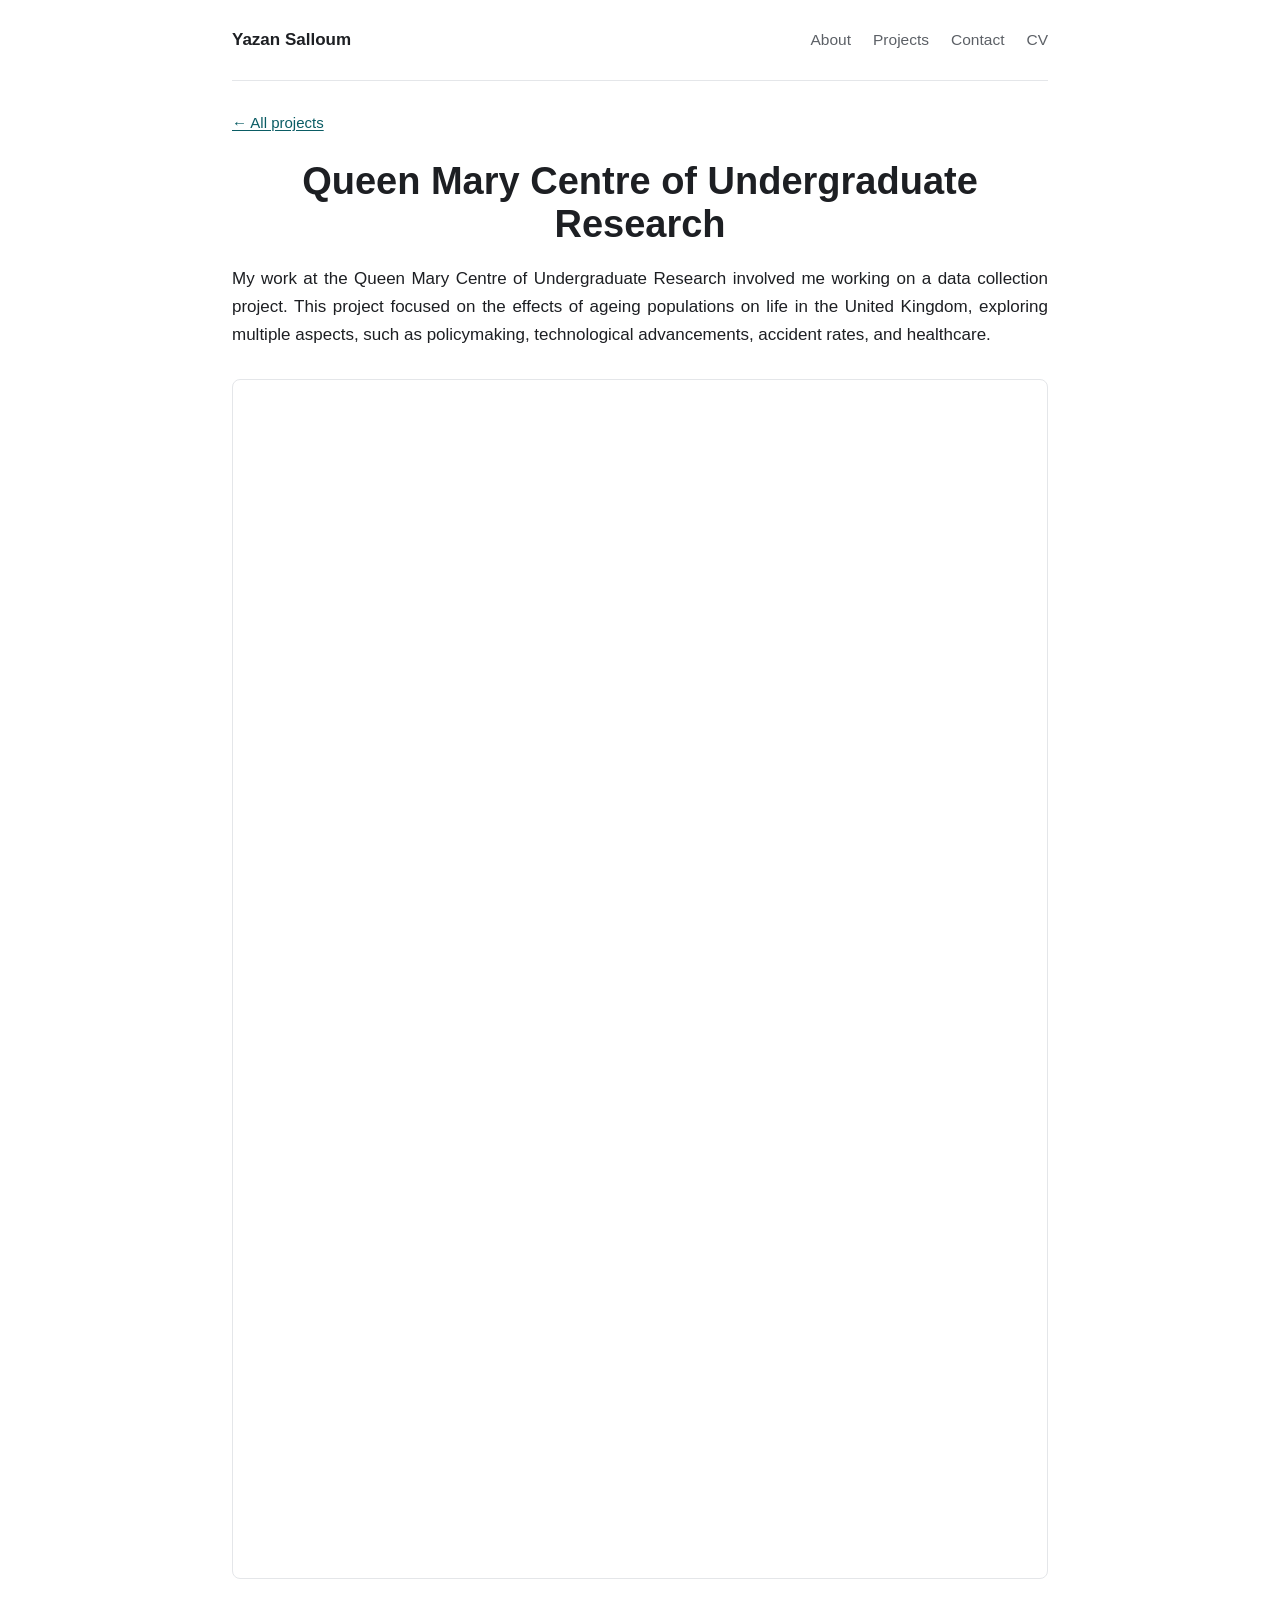
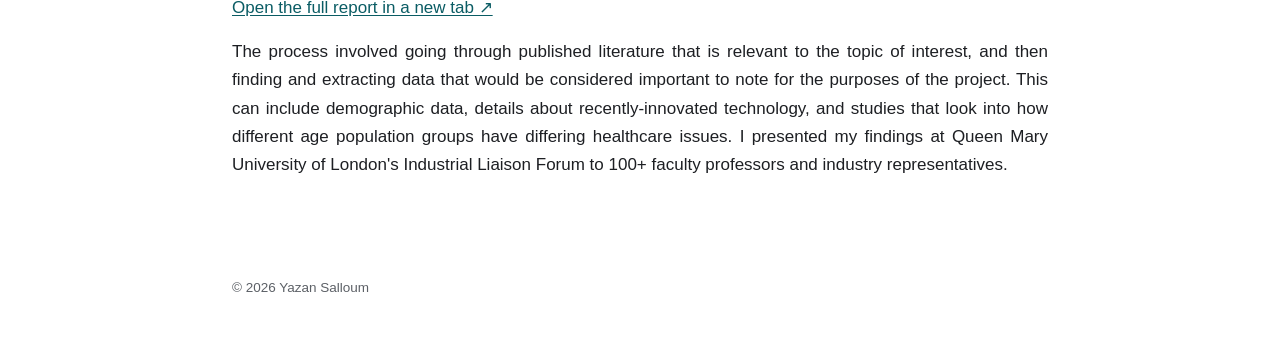
<file: qmcur.html>
<!DOCTYPE html>
<html lang="en">
<head>
<meta charset="UTF-8">
<meta name="viewport" content="width=device-width, initial-scale=1.0">
<title>Undergraduate Research (QMCUR) — Yazan Salloum</title>
<link rel="stylesheet" href="style.css">
</head>
<body>
<div class="page">

<nav>
  <a class="name" href="index.html">Yazan Salloum</a>
  <a href="index.html#about">About</a>
  <a href="index.html#projects">Projects</a>
  <a href="index.html#contact">Contact</a>
  <!-- TODO: replace with your hosted CV URL -->
  <a href="https://yaz2703.github.io/3D-Modelling/CV.pdf" target="_blank" rel="noopener">CV</a>
</nav>

<a class="back" href="index.html#projects">&larr; All projects</a>

<article>
  <h1>Queen Mary Centre of Undergraduate Research</h1>
  <p>My work at the Queen Mary Centre of Undergraduate Research involved me working on a data collection project. This project focused on the effects of ageing populations on life in the United Kingdom, exploring multiple aspects, such as policymaking, technological advancements, accident rates, and healthcare.</p>
  <iframe class="pdfframe"
  src="https://yaz2703.github.io/3D-Modelling/ilf.pdf"
  style="height:1200px;"
  title="QMCUR research report"></iframe>
  <p><a href="https://yaz2703.github.io/3D-Modelling/ilf.pdf" target="_blank" rel="noopener">Open the full report in a new tab ↗</a></p>
  <p>The process involved going through published literature that is relevant to the topic of interest, and then finding and extracting data that would be considered important to note for the purposes of the project. This can include demographic data, details about recently-innovated technology, and studies that look into how different age population groups have differing healthcare issues. I presented my findings at Queen Mary University of London's Industrial Liaison Forum to 100+ faculty professors and industry representatives.</p>
  
</article>

<footer>© 2026 Yazan Salloum</footer>

</div>
</body>
</html>
</file>
<file: style.css>
:root{
  --ink:#1d1f23;
  --grey:#5c6066;
  --line:#e4e6e9;
  --link:#0a5c64;
}
*{box-sizing:border-box;margin:0;padding:0;}
body{
  font-family:-apple-system,BlinkMacSystemFont,"Segoe UI",Roboto,Helvetica,Arial,sans-serif;
  color:var(--ink);
  background:#fff;
  line-height:1.65;
  font-size:17px;
}
.page{max-width:860px;margin:0 auto;padding:0 22px;}

a{color:var(--link);text-decoration:underline;text-underline-offset:2px;}
a:hover{color:#063d42;}

h1{font-size:clamp(28px,5vw,38px);line-height:1.15;font-weight:700;text-align: center;}
h2{font-size:22px;font-weight:650;margin-bottom:14px;text-align: center;}
h3{font-size:18.5px;font-weight:600;margin-bottom:6px; text-align: center;}

p{text-align: justify;}

/* nav */
nav{
  display:flex;flex-wrap:wrap;align-items:baseline;gap:10px 22px;
  padding:26px 0;border-bottom:1px solid var(--line);
}
nav .name{font-weight:700;font-size:17px;color:var(--ink);text-decoration:none;margin-right:auto;}
nav a:not(.name){font-size:15.5px;color:var(--grey);text-decoration:none;}
nav a:not(.name):hover{color:var(--ink);text-decoration:underline;}

section{padding:52px 0;border-bottom:1px solid var(--line);}
section:last-of-type{border-bottom:none;}

.hero p{margin-top:16px;color:var(--grey);}
.hero .actions{margin-top:20px;font-size:16px;text-align: center;}
.hero .actions a{margin-right:22px;}

.about p{margin-bottom:16px;}
.about p:last-child{margin-bottom:0;}

.skills p{margin-bottom:10px;}
.skills b{font-weight:600;}

/* category groups on home */
.group{margin-bottom:48px;}
.group:last-child{margin-bottom:0;}
.group > p{color:var(--grey);margin-top:4px;}

/* ---- tiles (hover cards) ---- */
.tiles{
  display:grid;
  grid-template-columns:1fr;
  gap:16px;
  margin-top:22px;
}
.tile{
  position:relative;
  display:flex;align-items:center;justify-content:center;
  aspect-ratio:16/7;
  background:#fff;
  border:1px solid var(--line);
  border-radius:12px;
  overflow:hidden;
  text-decoration:none;
  box-shadow:0 2px 8px rgba(0,0,0,.06);
}
.tile img{
  max-width:95%;max-height:95%;
  width:auto;height:auto;object-fit:contain;
  border-radius:12px;
  transition:opacity .3s ease,transform .3s ease;
}
.tile .overlay{
  position:absolute;inset:0;
  display:flex;align-items:center;justify-content:center;
  text-align:center;padding:14px;
  color:#fff;font-weight:600;font-size:17px;line-height:1.3;
  opacity:0;background:rgba(0,0,0,0);
  transition:opacity .3s ease,background .3s ease;
  text-shadow:0 1px 4px rgba(0,0,0,.6);
}
/* two images united under one tile */
.tile .pair{
  display:flex;align-items:center;justify-content:center;
  gap:10px;width:100%;height:100%;padding:0 6%;
}
.tile .pair img{max-width:44%;max-height:78%;}
.tile:hover img{opacity:.35;transform:scale(1.03);}
.tile:hover .overlay{opacity:1;background:rgba(0,0,0,.3);}
/* placeholder tile (no image yet) */
.tile.placeholder{flex-direction:column;gap:6px;}
.tile.placeholder .t{color:var(--ink);font-weight:600;font-size:16px;text-align:center;padding:0 14px;}
.tile.placeholder .s{color:var(--grey);font-size:12.5px;}
.tile.placeholder:hover{background:#fafbfc;}

/* ---- project pages ---- */
.back{display:inline-block;margin:30px 0 6px;font-size:15px;}
article{padding:18px 0 56px;}
article h1{margin-bottom:18px;}
article h2{margin-top:36px;}
article p{margin-bottom:16px;}
article ol,article ul{margin:0 0 16px 22px;max-width:68ch;}
article li{margin-bottom:6px;}

model-viewer{
  width:100%;height:400px;
  border:1px solid var(--line);border-radius:8px;
  background:#fafbfc;margin:8px 0 6px;
}
.mvcap{font-size:13.5px;color:var(--grey);margin-bottom:20px;}

figure{margin:8px 0 20px;}
figure img{max-width:100%;border:1px solid var(--line);border-radius:8px;}
figcaption{font-size:13.5px;color:var(--grey);margin-top:8px;text-align:center;}

table{width:100%;border-collapse:collapse;font-size:15.5px;margin:8px 0 4px;}
th{
  text-align:left;font-weight:600;font-size:14px;color:var(--grey);
  padding:0 12px 8px 0;border-bottom:1px solid var(--ink);
}
td{padding:10px 12px 10px 0;border-bottom:1px solid var(--line);vertical-align:top;}
tr:last-child td{border-bottom:none;}
.met{color:#1a7a4f;white-space:nowrap;}
.part{color:#a06a10;white-space:nowrap;}
.tablenote{font-size:14.5px;color:var(--grey);margin-top:10px;}

.contact p{color:var(--grey);margin-bottom:16px;}
.contact .links a{margin-right:22px;font-size:16px;}
.contact .links {text-align:center;}

footer{padding:26px 0 40px;font-size:13.5px;color:var(--grey);}

@media (max-width:540px){
  body{font-size:16px;}
  model-viewer{height:300px;}
  th,td{padding-right:8px;}
  .tiles{grid-template-columns:repeat(auto-fill,minmax(160px,1fr));gap:12px;}
  .tile .overlay{font-size:14.5px;}
}
/* text + image side by side */
.row{
  display:flex;
  gap:28px;
  align-items:center;   /* tops aligned; use center to vertically centre */
  margin-bottom:20px;
}
.row .text{flex:1;}          /* text takes the remaining space */
.row .img{flex:0 0 40%;}     /* image column ~40% of the width */
.row .img img{
  width:100%;
  border:1px solid var(--line);
  border-radius:8px;
  display:block;
}
/* stack them on narrow screens */
@media (max-width:600px){
  .row{flex-direction:column;}
  .row .img{flex:0 0 auto;}
}
/* standalone image pairs — no link, no hover */
.imgpair{
  display:flex;
  gap:14px;
  margin:20px 0;
  align-items:flex-start;
}
.imgpair.stack{flex-direction:column;}   /* on top of each other */
.imgpair img{
  flex:1;                /* share the space evenly */
  width:100%;
  border:1px solid var(--line);
  border-radius:8px;
  display:block;
}
.imgpair.stack img{flex:0 0 auto;}        /* don't stretch when stacked */

@media (max-width:600px){
  .imgpair{flex-direction:column;}        /* side-by-side pairs stack on phones */
}
.pdfframe{
  width:100%;
  height:780px;
  border:1px solid var(--line);
  border-radius:8px;
  margin:14px 0 6px;
}
</file>
